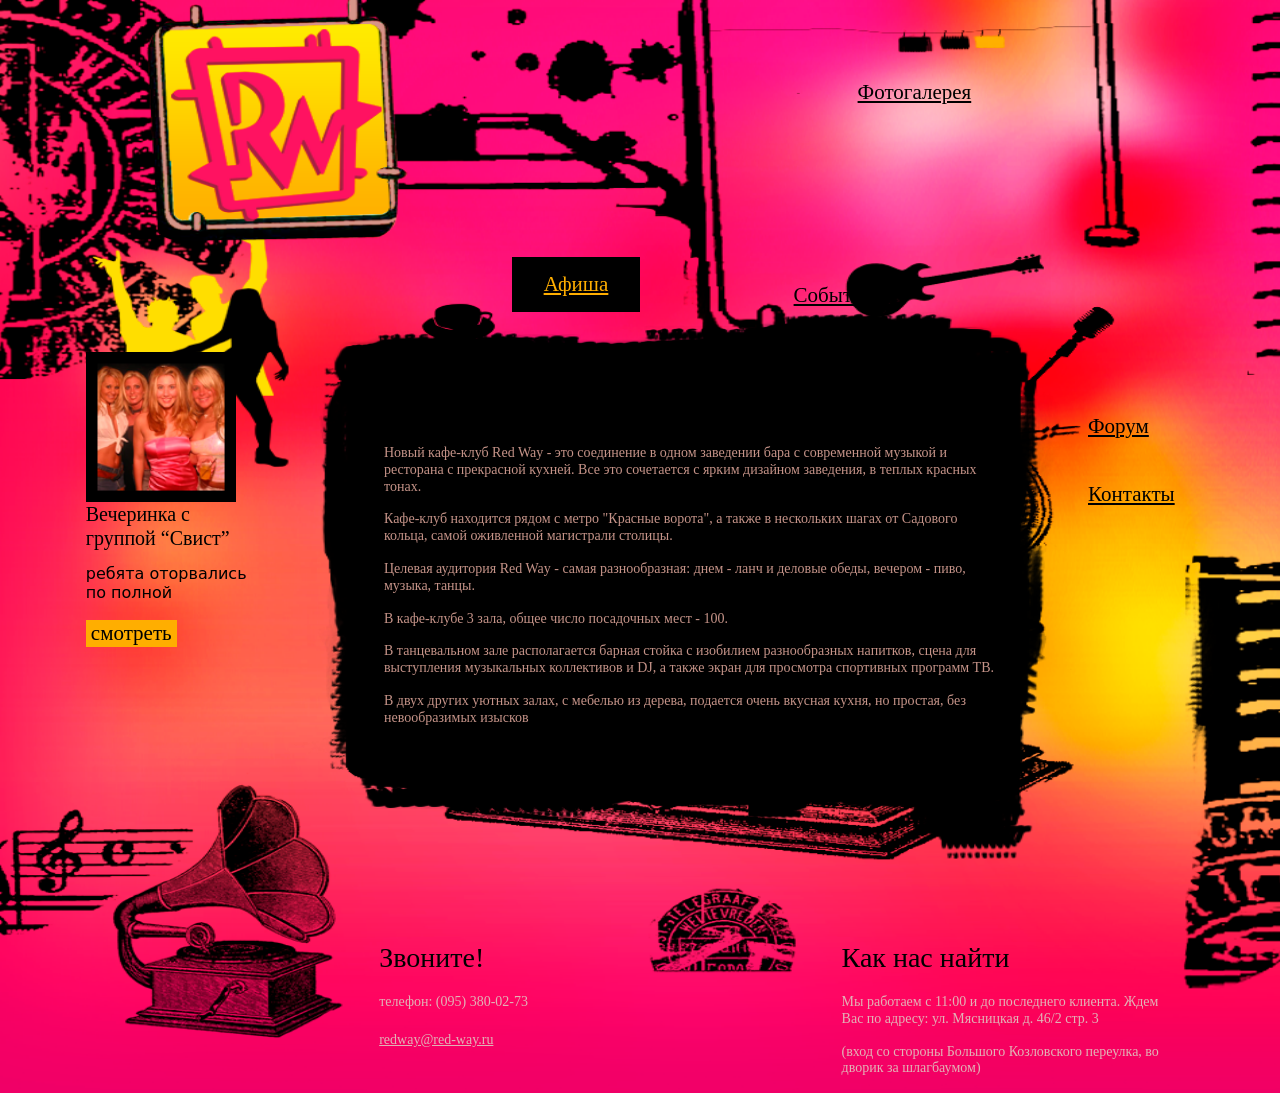
<file: Club/index.html>
<!DOCTYPE html>
<html lang="en">
  <head>
    <meta charset="UTF-8" />
    <meta http-equiv="X-UA-Compatible" content="IE=edge" />
    <meta name="viewport" content="width=device-width, initial-scale=1.0" />
    <title>Club</title>
    <link
      href="https://cdn.jsdelivr.net/npm/bootstrap@5.2.0-beta1/dist/css/bootstrap.min.css"
      rel="stylesheet"
      integrity="sha384-0evHe/X+R7YkIZDRvuzKMRqM+OrBnVFBL6DOitfPri4tjfHxaWutUpFmBp4vmVor"
      crossorigin="anonymous"
    />
    <script
      src="https://cdn.jsdelivr.net/npm/@popperjs/core@2.11.5/dist/umd/popper.min.js"
      integrity="sha384-Xe+8cL9oJa6tN/veChSP7q+mnSPaj5Bcu9mPX5F5xIGE0DVittaqT5lorf0EI7Vk"
      crossorigin="anonymous"
    ></script>
    <script
      src="https://cdn.jsdelivr.net/npm/bootstrap@5.2.0-beta1/dist/js/bootstrap.min.js"
      integrity="sha384-kjU+l4N0Yf4ZOJErLsIcvOU2qSb74wXpOhqTvwVx3OElZRweTnQ6d31fXEoRD1Jy"
      crossorigin="anonymous"
    ></script>
    <link rel="stylesheet" href="style.css" />
  </head>
  <body>
    <div class="row gallery w-100"><a href="#" class="">Фотогалерея</a></div>
    <div class="row poster">
      <a href="#" class="poster-text text-center">Афиша</a>
    </div>
    <div class="rov event"><a href="#" class="event-text">События</a></div>
    <div class="rov menu"><a href="#">Меню</a></div>
    <div class="row forum"><a href="#">Форум</a></div>
    <div class="row contacts"><a href="#">Контакты</a></div>
   
    <div class="text" style="position: relative;">
      <p class="main-text">Новый кафе-клуб  Red Way - это соединение в одном заведении бара с современной музыкой и ресторана с прекрасной кухней. Все это сочетается с ярким дизайном заведения, в теплых красных тонах.            
      <p class="main-text" >Кафе-клуб находится рядом с метро "Красные ворота", а также в нескольких шагах от Садового кольца, самой оживленной магистрали столицы.
      </p>
      <p  class="main-text" >Целевая аудитория Red Way - самая разнообразная: днем - ланч и деловые обеды, вечером - пиво, музыка, танцы.      
      </p>
      <p class="main-text" >В кафе-клубе 3 зала, общее число посадочных мест - 100. 
      </p>
      <p class="main-text" >В танцевальном зале располагается барная стойка с изобилием разнообразных напитков, сцена для выступления музыкальных коллективов и DJ, а также экран для просмотра спортивных программ ТВ. 
      </p>
      <p class="main-text" >В двух других уютных залах, с мебелью из дерева, подается очень вкусная кухня, но простая, без невообразимых изысков</p>
    </p>
    </div>
    <div  style="position: relative;">
      <div class="party" style="position: absolute; top:-230px">
        <img src="Layer 24.png" height="150px" width="150px" alt="" />
        <p class="party-header"
        >
          Вечеринка с группой “Свист”
        </p>
        <p class="party-text"
        >
          ребята оторвались по полной
        </p>
        <a
          href="#"
          class="btn-watch"
          
          >смотреть</a
        >
      </div>
    </div>
    
    <div class="row">
      <div class="col tel">
        <p
    class="footer-header"
        >
          Звоните!
        </p>
        <p class="footer-text"
        >
          телефон: (095) 380-02-73
        </p>
        <p></p>
          <a
            href="#"
            class="footer-text"
          >
            redway@red-way.ru</a
          >
        </p>
      </div>
      <div class="col place">
        <p  class="footer-header">Как нас найти</p>
        <p class="w-75 footer-text"  >
          Мы работаем с 11:00 
          и до последнего клиента.
          Ждем Вас по адресу:
          ул. Мясницкая д. 46/2 стр. 3
          </p>
        <p class="w-75 footer-text"  
      >(вход со стороны Большого Козловского переулка, во дворик за шлагбаумом)
        </p>
      </div>
    </div>
  </body>
</html>
</file>
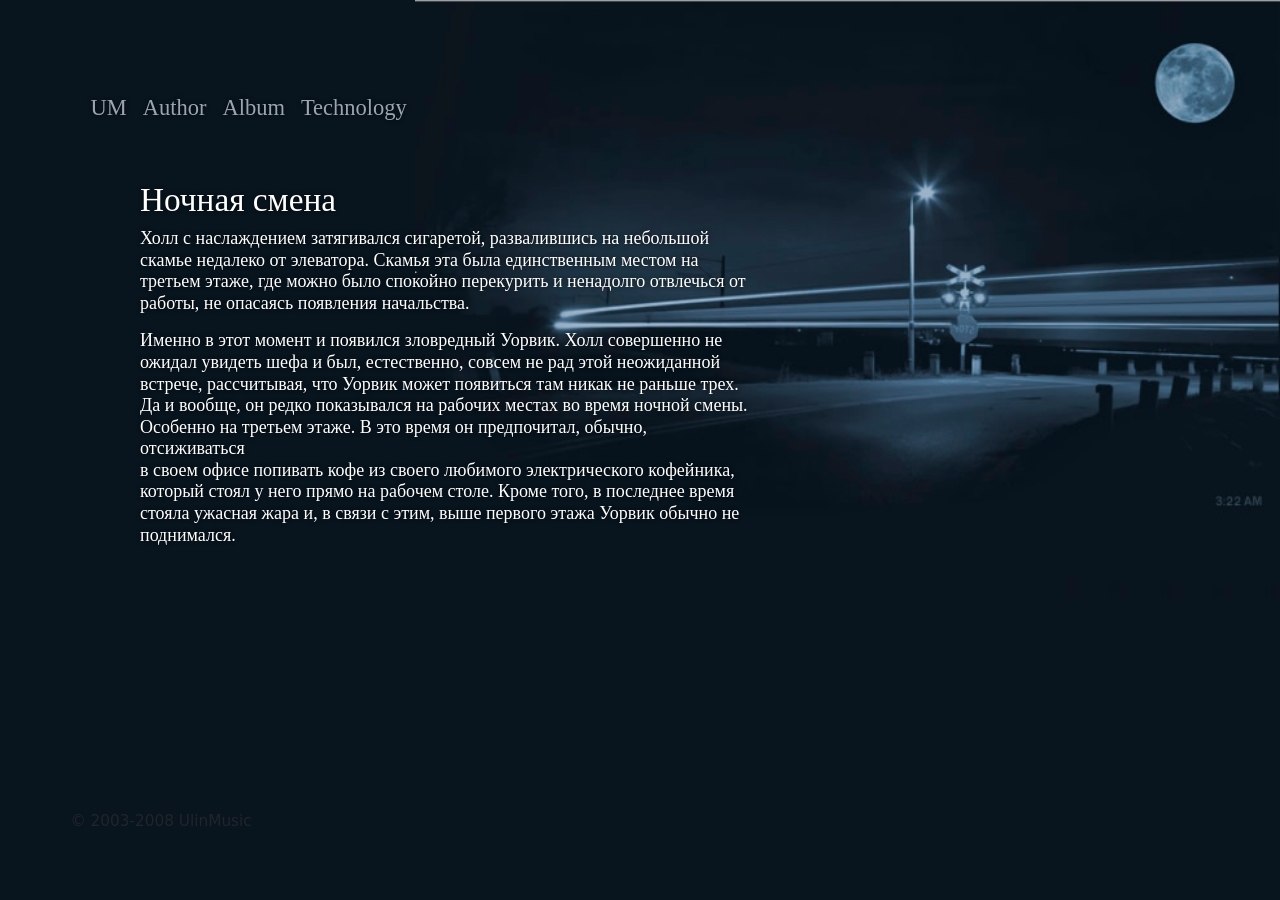
<file: simple/index.html>
<!DOCTYPE html>
<html lang="en">
  <head>
    <meta charset="UTF-8" />
    <meta http-equiv="X-UA-Compatible" content="IE=edge" />
    <meta name="viewport" content="width=device-width, initial-scale=1.0" />
    <title>Simple</title>
    <link
      href="https://cdn.jsdelivr.net/npm/bootstrap@5.2.0-beta1/dist/css/bootstrap.min.css"
      rel="stylesheet"
      integrity="sha384-0evHe/X+R7YkIZDRvuzKMRqM+OrBnVFBL6DOitfPri4tjfHxaWutUpFmBp4vmVor"
      crossorigin="anonymous"
    />
    <script
      src="https://cdn.jsdelivr.net/npm/@popperjs/core@2.11.5/dist/umd/popper.min.js"
      integrity="sha384-Xe+8cL9oJa6tN/veChSP7q+mnSPaj5Bcu9mPX5F5xIGE0DVittaqT5lorf0EI7Vk"
      crossorigin="anonymous"
    ></script>
    <script
      src="https://cdn.jsdelivr.net/npm/bootstrap@5.2.0-beta1/dist/js/bootstrap.min.js"
      integrity="sha384-kjU+l4N0Yf4ZOJErLsIcvOU2qSb74wXpOhqTvwVx3OElZRweTnQ6d31fXEoRD1Jy"
      crossorigin="anonymous"
    ></script>
    <link rel="stylesheet" href="style.css" />
  </head>
  <body>
    <header>
      <div class="container-fluid">
        <nav class="navbar navbar-expand">
        
            <ul class="navbar-nav ">
                <li class="nav-item "> <a class="nav-link menu-text" href="#">UM</a></li>
                <li class="nav-item "> <a class="nav-link menu-text" href="#">Author</a></li>
                <li class="nav-item "> <a class="nav-link menu-text" href="#">Album</a></li>
                <li class="nav-item "> <a class="nav-link menu-text" href="#">Technology</a></li>
            </ul>
      </div>
    </nav>
    </header>
    <main>
      <div class="container-fluid content">
        <h1 class="">Ночная смена</h1>
        <p class=" text">
            Холл с наслаждением затягивался сигаретой, развалившись на  небольшой 
            скамье недалеко от элеватора.  Скамья  эта  была  единственным  местом  на 
            третьем этаже, где можно было спокойно перекурить и ненадолго отвлечься от 
            работы, не опасаясь появления начальства. 
        </p>
       <p class="text mb-0">
        Именно в этот момент и  появился зловредный  Уорвик.  Холл  совершенно  
        не  ожидал  увидеть шефа и был, естественно, совсем не рад  этой  неожиданной  
        встрече,  рассчитывая, что Уорвик может появиться там никак не раньше трех. 
        Да и вообще,  он редко показывался на рабочих местах во время ночной 
        смены. Особенно на третьем этаже. В это время он предпочитал, обычно, 
        отсиживаться 
        
       </p>
       <p class="text">
        в  своем офисе попивать кофе из своего любимого электрического кофейника, 
        который стоял у него прямо на рабочем столе. Кроме того, в последнее время 
        стояла  ужасная жара и, в связи с этим, выше первого этажа Уорвик обычно не 
        поднимался.
       </p>
      </div>
    </main>
    <footer>
      <div class="container-fluid footer-content">© 2003-2008 UlinMusic</div>
    </footer>
  </body>
</html>
</file>
<file: Club/style.css>
html {
  padding: 0;
  margin: 0;
  min-height: 1050px;
  min-width: 950px;
  max-width: 1300px;
}

body {
  width: 100%;
  height: 100%;
  background-image: url(Layer\ 52.png), url(bg2.png);
  background-repeat: no-repeat;
  background-size: 75% 50%, 125.5% 100%;
  background-position: 90% 57%, -11.5vw center;
}

.gallery {
  padding-left: 67%;
  margin-top: 6%;
}

.poster {
  margin-top: 11.7%;
  /* padding-left: 41.5%; */
  margin-left: 40%;
  margin-right: 50%;
  background-color: black;
  padding-top: 1%;
  padding-bottom: 1%;
}

.poster-text {
  /* padding-left: 0.5%;
    padding-right: 1%; */
  color: rgb(255, 174, 0);
  /* background-color: black; */
}
.poster-text:hover {
  color: rgb(255, 174, 0) !important;
}

.event {
  padding-left: 62%;
  margin-top: -2.5%;
}
.menu {
  padding-left: 40%;
  margin-top: 3.5%;
}
.forum {
  padding-left: 85%;
  margin-top: 2%;
}
.contacts {
  padding-left: 85%;
  margin-top: 3%;
}

.party {
  padding-left: 6.7%;
  margin-top: -12.5%;
}
.tel {
  padding-left: 30%;
  margin-top: 15%;
}
.place {
  margin-top: 15%;
}
.text {
  margin-top: -5%;
  margin-left: 30%;
  margin-right: 22%;
}
.footer-header {
  font-size: 28px;
  font-family: "OfficinaSerifC";
  color: rgb(0, 0, 0);
  line-height: 1.429;
  text-align: left;
}
.footer-text {
  font-family: Tahoma;
  color: rgb(225, 179, 182);
  line-height: 1.2;
  text-align: left;
  font-size: 14px;
}
.party-text {
  color: rgb(0, 0, 0);
  line-height: 1.2;
  text-align: left;
  width: 65%;
  margin-top: -1%;
}
.party-header {
  font-family: "Tahoma";
  color: rgb(0, 0, 0);
  line-height: 1.2;
  text-align: left;
  width: 65%;
  font-size: 20px;
}
.main-text {
  font-size: 14px;
  font-family: "Georgia";
  color: rgb(197, 147, 136);
  line-height: 1.2;
  text-align: left;
}
.btn-watch {
  text-decoration: none;
  padding: 0.5%;
  padding-left: 2%;
  padding-right: 2%;
  background-color: rgb(255, 174, 0);
}
a {
  color: black;
  font-size: 21px;
  font-family: "OfficinaSerifC";
  line-height: 1.429;
}

a:hover {
  color: black;
}
</file>
<file: simple/style.css>
*{
  margin: 0;
  padding: 0 ;
}
body {
  background-color: #08141e;
  background-image: url(Bitmap.png);
  background-repeat: no-repeat;
  background-position: right top;
  background-size: 67.6vw 46.7vw;
  background-image: url("Bitmap.png");
}

.menu-text {
  font-size: 2.5vh;
  font-family: "Franklin Gothic Medium";
  color: rgba(177, 187, 203, 0.871);
  line-height: 1.2;
  text-align: left;
  text-shadow: 0px 0px 4px rgba(0, 0, 0, 0.65);
  z-index: 7;
  padding-top: 9.5vh;
}


.text {
  width: 47.5vw;
  font-size: 2vh /*13px*/;
  font-family: "Franklin Gothic Medium";
  color: rgb(255, 255, 255);
  line-height: 1.2;
  text-align: left;
  text-shadow: 0px 0px 4px rgba(0, 0, 0, 0.65);
  margin-left: 10vw;
}

h1 {
  font-size: 3.7vh;/*25px;*/
  font-family: "Franklin Gothic Medium";
  color: rgb(255, 255, 255);
  line-height: 1.2;
  text-shadow: 0px 0px 4px rgba(0, 0, 0, 0.65);
  margin-left: 10vw;

}

main{
  height: 80vh;

}
header{
  height: 10vh;
}
.content{
  padding-top: 10vh;
}

footer{
  height: 10vh;
}

ul{
  margin-left: 5.5vw;
}

.footer-content{
  font-size: 1.7vh;
  padding-left: 5.5vw;
}
</file>
